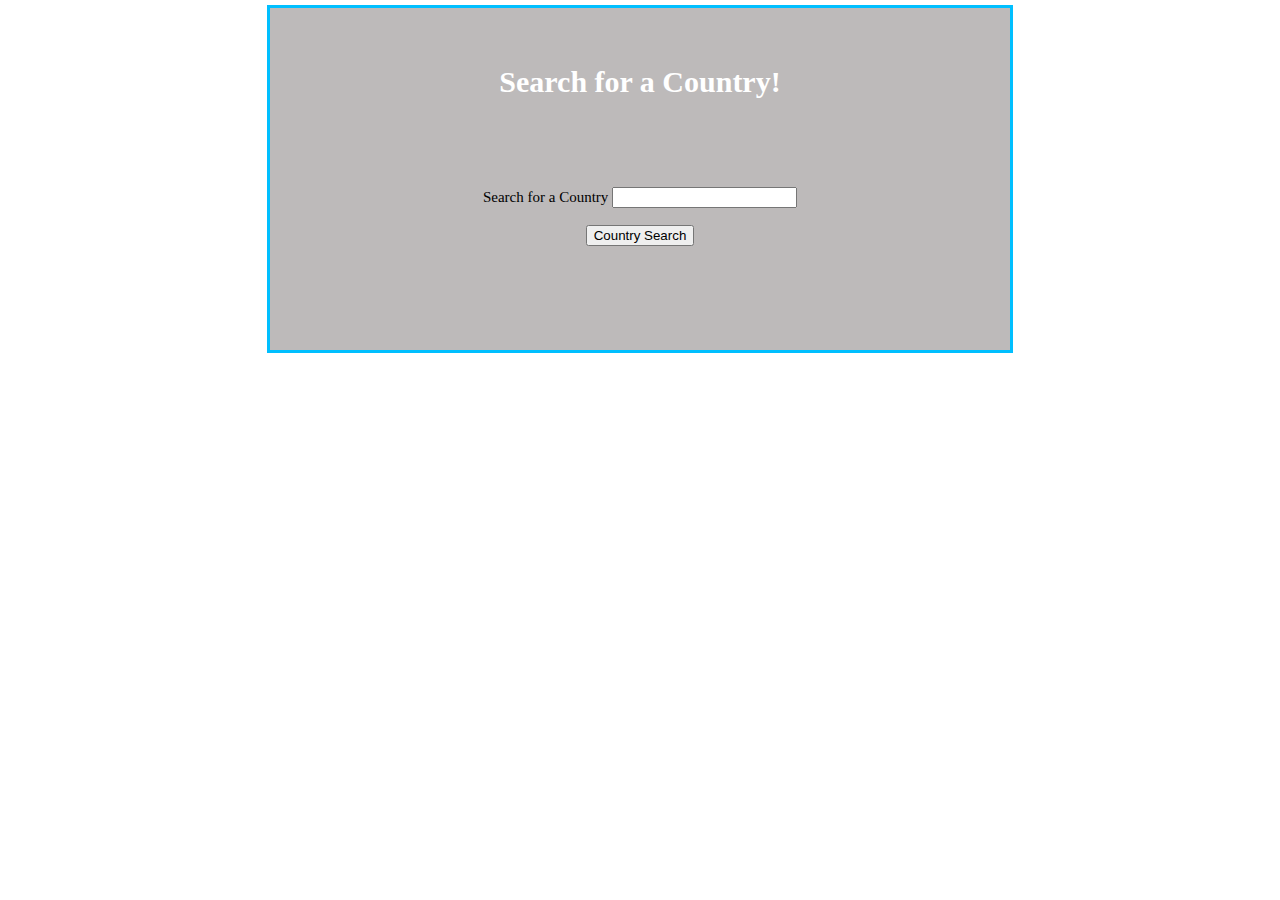
<file: assets/countries/dfjkdsjfods.html>
<!DOCTYPE html>
<html lang="en">

<head>
    <meta charset="UTF-8">
    <meta name="viewport" content="width=device-width, initial-scale=1.0">
    <meta http-equiv="X-UA-Compatible" content="ie=edge">
    <title>Country Search</title>
    <link href="./hsdiojsod.css" rel="stylesheet" type="text/css">
</head>

<body>
    
    <div class="container">

        <br>

        <h1>Search for a Country!</h1>

        <br>

        <div id="countries-view"> </div>
        <br>

        <div class="wrapper">
        <div class="name"></div>
        <div class="capital"></div>
        <div class="region"></div>
        <div class="subregion"></div>
        <div class="population"></div>
        <div class="nativeName"></div>
        <div class="currencies"></div>
        <div class="languages"></div>
        </div>

        <form id="movie-form">

            <br>
            <br>

            <label for="country">Search for a Country</label>
            <input type="text" id="country"><br>

            <br>

            <input id="country-search" type="submit" value="Country Search">
        </form>

        <br>
        <div class="container2" id="countries-view">
        </div>
        <br>

    </div>

    <script src="https://cdnjs.cloudflare.com/ajax/libs/jquery/3.2.1/jquery.min.js"></script>
    <script type="text/javascript" src="./ghgjhjh.js"></script>
</body>

</html>
</file>
<file: assets/countries/hsdiojsod.css>
.container2 {
    position: relative !important;
    width: 500px !important;
    margin-top: 50px;
}

img {
    height: 400px;
    width: 700px;
}

.container {
    position: relative !important;
    margin: 0 auto !important;
    width: 700px !important;
    font-size: 15px;
    padding: 20px;
    outline-color: deepskyblue;
    outline-style: solid;
    text-align: justify;
    background-color: rgb(189, 186, 186);
}

.wrapper {
    font-size: 18px;
    color: white;
}

h1 {
    color: white;
    font-weight: bold;
    text-align: center;
}

#movie-form {
    text-align: center;
}
</file>
